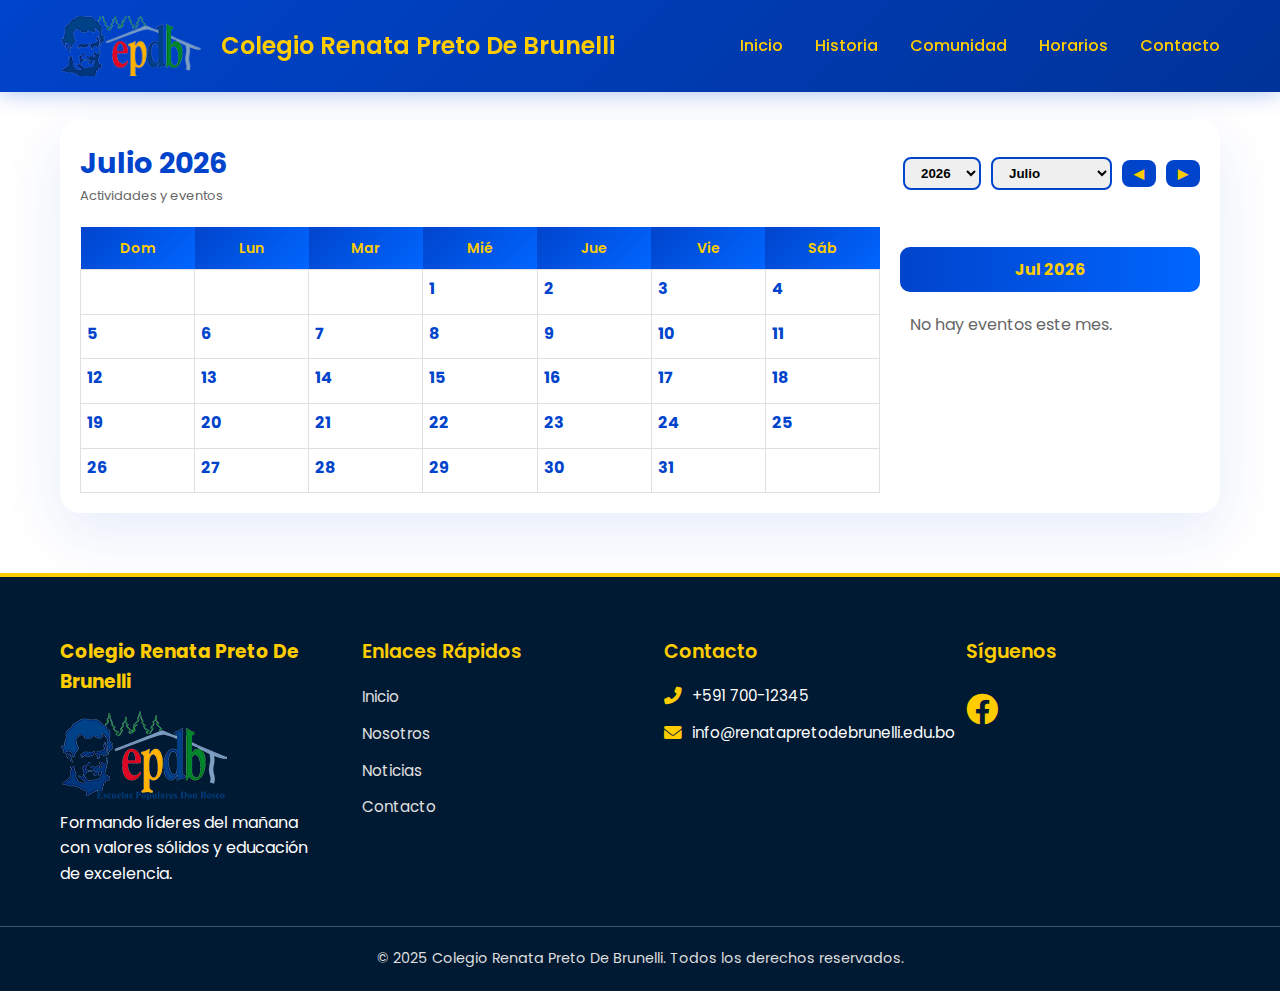
<file: calendario.html>
<!DOCTYPE html>
<html lang="es">
<head>
<meta charset="UTF-8">
<meta name="viewport" content="width=device-width, initial-scale=1.0">
<title>Calendario Escolar - Colegio Renata Preto De Brunelli</title>
<link href="https://fonts.googleapis.com/css2?family=Poppins:wght@300;400;500;600;700&display=swap" rel="stylesheet">
<link rel="stylesheet" href="styles.css"> <!-- tu CSS principal -->
<link href="https://cdnjs.cloudflare.com/ajax/libs/font-awesome/6.0.0/css/all.min.css" rel="stylesheet">
<style>
  /* ajustes específicos para calendario */
  .calendar-container{
    padding: 120px 20px 60px; /* espacio desde el header fijo */
    max-width: 1200px;
    margin: 0 auto;
  }
  .calendar-panel{
    background:white;
    border-radius:20px;
    box-shadow:0 20px 60px rgba(0,68,204,0.1);
    overflow:hidden;
    padding:20px;
  }
  .calendar-panel .top{
    display:flex;
    justify-content:space-between;
    align-items:center;
    flex-wrap:wrap;
    margin-bottom:20px;
  }
  .calendar-panel .title-big{
    font-size:1.8rem;
    font-weight:700;
    color:#0044cc;
  }
  .month-controls select,
  .month-controls button{
    margin-left:6px;
    font-weight:600;
    padding:6px 12px;
    border-radius:8px;
    border:none;
    cursor:pointer;
  }
  .month-controls select{
    border:2px solid #0044cc;
  }
  .month-controls button{
    background:#0044cc;
    color:#ffcc00;
  }
  .month-controls button:hover{
    background:#0066ff;
  }

  /* TABLA CALENDARIO */
  table.calendar-table{
    width:100%;
    border-collapse:collapse;
    table-layout: fixed; /* clave para celdas iguales */
  }
  table.calendar-table th{
    background:linear-gradient(135deg,#0044cc,#0066ff);
    color:#ffcc00;
    font-weight:600;
    font-size:14px;
    padding:10px;
  }
  table.calendar-table td{
    border:1px solid #e0e0e0;
    vertical-align:top;
    padding:6px;
    position:relative;
    border-radius:10px;
    background:#fff;
    aspect-ratio:1 / 1; /* celdas siempre cuadradas */
  }
  .daynum{
    font-weight:700;
    color:#0044cc;
    margin-bottom:6px;
    display:block;
  }
  .dot-event{
    display:inline-block;
    background:#ffcc00;
    color:#0044cc;
    padding:4px 6px;
    border-radius:6px;
    font-size:12px;
    font-weight:600;
    margin-top:4px;
  }

  /* sidebar */
  .sidebar{
    margin-top:20px;
  }
  .event-card{
    background:#0044cc;
    color:#ffcc00;
    padding:10px;
    border-radius:8px;
    margin-bottom:10px;
    box-shadow:0 5px 20px rgba(0,68,204,0.2);
  }

  /* responsive */
  @media (max-width:768px){
    table.calendar-table td{ aspect-ratio:1 / 1; }
  }
  @media (max-width:480px){
    table.calendar-table td{ aspect-ratio:1 / 1; }
  }

  /* --- Ajustes para dispositivos móviles --- */
@media (max-width: 768px) {
  .calendar-container {
    padding: 100px 10px 40px; /* menos padding */
  }

  .calendar-panel .content {
    flex-direction: column; /* columna en móvil */
    gap: 15px;
  }

  .calendar-panel table.calendar-table {
    width: 100%;
    font-size: 12px; /* texto más pequeño */
  }

  table.calendar-table th {
    font-size: 10px; 
    padding: 6px;
  }

  table.calendar-table td {
    padding: 4px;
    aspect-ratio: 1 / 1; /* celdas cuadradas */
    font-size: 11px;
  }

  .daynum {
    font-size: 0.8rem;
    margin-bottom: 4px;
  }

  .dot-event {
    font-size: 10px;
    padding: 2px 4px;
  }

  .sidebar {
    flex: 1 1 100%; /* sidebar debajo del calendario */
  }

  .event-card {
    font-size: 12px;
    padding: 8px;
  }

  .month-controls select,
  .month-controls button {
    padding: 4px 8px;
    font-size: 12px;
  }

  .title-big {
    font-size: 1.4rem;
  }

  #miniTitle {
    font-size: 0.9rem;
    padding: 6px;
  }
}

/* Ajustes extra para móviles muy pequeños */
@media (max-width: 480px) {
  .calendar-panel .content {
    gap: 10px;
  }

  .month-controls select,
  .month-controls button {
    padding: 3px 6px;
    font-size: 11px;
  }

  .event-card {
    font-size: 11px;
    padding: 6px;
  }

  .dot-event {
    font-size: 9px;
    padding: 1px 3px;
  }
}

</style>
</head>

<body>
  <!-- HEADER -->
        <header class="header">
            <div class="container">
                <div class="logo">
                      <img src="Imagenes/logo de epdb.jpg" alt="Logo del Colegio Renata Preto De Brunelli" class="logo-img">
                    <h1>Colegio Renata Preto De Brunelli</h1>
                </div>
                <nav class="nav">
                  <ul class="nav-list">
                    <li><a href="index.html" class="nav-link">Inicio</a></li>
                    <li><a href="historia.html" class="nav-link">Historia</a></li>
                    <li><a href="comunidad.html" class="nav-link active">Comunidad</a></li>
                    <li><a href="horarios.html" class="nav-link">Horarios</a></li>
                    <li><a href="index.html#contacto" class="nav-link">Contacto</a></li>
                  </ul>
                </nav>
                <div class="mobile-menu-toggle">
                    <i class="fas fa-bars"></i>
                </div>
            </div>
        </header>

  <!-- CALENDARIO -->
  <section class="calendar-container">
    <div class="calendar-panel">
      <div class="top">
        <div>
          <div class="title-big" id="monthYearTitle">Octubre 2025</div>
          <div style="font-size:13px;color:#666">Actividades y eventos</div>
        </div>
        <div class="month-controls">
          <select id="selectYear" aria-label="Seleccionar año"></select>
          <select id="selectMonth" aria-label="Seleccionar mes"></select>
          <button id="prevBtn">◀</button>
          <button id="nextBtn">▶</button>
        </div>
      </div>
      <div class="content" style="display:flex;flex-wrap:wrap;gap:20px;">
        <div style="flex:1;min-width:280px;">
          <table class="calendar-table">
            <thead>
              <tr>
                <th>Dom</th><th>Lun</th><th>Mar</th><th>Mié</th><th>Jue</th><th>Vie</th><th>Sáb</th>
              </tr>
            </thead>
            <tbody id="calendarBody">
              <!-- generado dinámicamente -->
            </tbody>
          </table>
        </div>
        <aside class="sidebar" style="flex:0 0 300px;">
          <div id="miniTitle" style="background:linear-gradient(90deg,#0044cc,#0066ff);color:#ffcc00;padding:10px;border-radius:10px;font-weight:700;text-align:center;margin-bottom:10px;">Oct 2025</div>
          <div class="events-list" id="eventsList"></div>
        </aside>
      </div>
    </div>
  </section>

  <!-- FOOTER -->
  <footer class="footer">
    <div class="container footer-content">
      
      <!-- 1️⃣ Marca del Colegio -->
      <div class="footer-section footer-brand">
        <h3>Colegio Renata Preto De Brunelli</h3>
        <img src="Imagenes/logo de epdb.jpg" alt="Logo del colegio" class="footer-logo-img">
        <p>Formando líderes del mañana con valores sólidos y educación de excelencia.</p>
      </div>

      <!-- 2️⃣ Enlaces Rápidos -->
      <div class="footer-section">
        <h4>Enlaces Rápidos</h4>
        <ul>
          <li><a href="index.html#inicio">Inicio</a></li>
          <li><a href="index.html#nosotros">Nosotros</a></li>
          <li><a href="index.html#noticias">Noticias</a></li>
          <li><a href="index.html#contacto">Contacto</a></li>
        </ul>
      </div>

      <!-- 3️⃣ Contacto -->
  <div class="footer-section">
    <h4>Contacto</h4>
    <div class="footer-contact-item">
      <i class="fas fa-phone-alt"></i>
      <span>+591 700-12345</span>
    </div>
    <div class="footer-contact-item">
      <i class="fas fa-envelope"></i>
      <span>info@renatapretodebrunelli.edu.bo</span>
    </div>
  </div>

      <!-- 4️⃣ Redes Sociales -->
      <div class="footer-section">
        <h4>Síguenos</h4>
        <div class="social-links">
          <a href="https://www.facebook.com/p/Pagina-Oficial-Renata-Preto-De-Brunelli-100057134813709/?locale=es_LA"><i class="fab fa-facebook"></i></a>
        </div>
      </div>

    </div>

    <div class="footer-bottom">
      <p>© 2025 Colegio Renata Preto De Brunelli. Todos los derechos reservados.</p>
    </div>
  </footer>


  <!-- CALENDARIO JS -->
  <script>
  const events = [
    {date:'2025-10-04', title:'Reunion de Padres', description:'19:00 PM – 20:30 PM'},
    {date:'2025-10-06', title:'Dia del niño', description:'7:30 AM – 12:00 PM'},
    {date:'2025-10-20', title:'Reunión Docentes', description:'Sala de profesores 14:00'},
    {date:'2025-11-20', title:'Reunión Docentes', description:'Sala de profesores 14:00'},
    {date:'2025-11-23', title:'recaudacion ', description:'en el colegio a la 2'}  
  ];

  const calendarBody = document.getElementById('calendarBody');
  const monthYearTitle = document.getElementById('monthYearTitle');
  const miniTitle = document.getElementById('miniTitle');
  const eventsList = document.getElementById('eventsList');
  const selectMonth = document.getElementById('selectMonth');
  const selectYear = document.getElementById('selectYear');
  const prevBtn = document.getElementById('prevBtn');
  const nextBtn = document.getElementById('nextBtn');

  let today = new Date();
  let currentMonth = today.getMonth();
  let currentYear = today.getFullYear();
  const monthNames = ['Enero','Febrero','Marzo','Abril','Mayo','Junio','Julio','Agosto','Septiembre','Octubre','Noviembre','Diciembre'];
  function pad(n){return n<10?'0'+n:n}

  function initSelectors(){
    selectMonth.innerHTML = monthNames.map((m,i)=>`<option value="${i}">${m}</option>`).join('');
    const start = currentYear-3; const end = currentYear+3;
    let opts = '';
    for(let y=start;y<=end;y++) opts+=`<option value="${y}">${y}</option>`;
    selectYear.innerHTML=opts;
  }

  function getEventsForMonth(year, month){
    return events.filter(ev=>{ const d=ev.date.split('-'); return Number(d[0])===year && Number(d[1])===month+1; });
  }

  function renderCalendar(year, month){
    monthYearTitle.textContent = `${monthNames[month]} ${year}`;
    miniTitle.textContent = `${monthNames[month].slice(0,3)} ${year}`;
    const firstDay=new Date(year,month,1).getDay();
    const daysInMonth=new Date(year,month+1,0).getDate();
    calendarBody.innerHTML='';
    let row=document.createElement('tr');
    for(let i=0;i<firstDay;i++){row.appendChild(document.createElement('td'));}
    for(let d=1;d<=daysInMonth;d++){
      const cell=document.createElement('td');
      const dayNum=document.createElement('span'); dayNum.className='daynum'; dayNum.textContent=d; cell.appendChild(dayNum);
      const iso=`${year}-${pad(month+1)}-${pad(d)}`;
      const dayEvents=events.filter(ev=>ev.date===iso);
      if(dayEvents.length) dayEvents.forEach(ev=>{const dot=document.createElement('div');dot.className='dot-event';dot.textContent=ev.title;cell.appendChild(dot);});
      row.appendChild(cell);
      if((d+firstDay)%7===0){calendarBody.appendChild(row); row=document.createElement('tr');}
    }
    const cellsInLastRow=row.querySelectorAll('td').length;
    if(cellsInLastRow>0 && cellsInLastRow<7){for(let i=cellsInLastRow;i<7;i++){row.appendChild(document.createElement('td'));} calendarBody.appendChild(row);}
    renderEventsSidebar(year, month);
    selectMonth.value=month;
    selectYear.value=year;
  }

  function renderEventsSidebar(year,month){
    const evs=getEventsForMonth(year,month); eventsList.innerHTML='';
    if(evs.length===0){eventsList.innerHTML='<div style="padding:10px;color:#666">No hay eventos este mes.</div>'; return;}
    evs.forEach(ev=>{const card=document.createElement('div');card.className='event-card';card.innerHTML=`<h4>${formatDate(ev.date)} — ${ev.title}</h4><p>${ev.description||''}</p>`; eventsList.appendChild(card);});
  }

  function formatDate(iso){const [y,m,d]=iso.split('-'); return `${d}/${m}/${y}`;}
  function prevMonth(){currentMonth--; if(currentMonth<0){currentMonth=11;currentYear--;} renderCalendar(currentYear,currentMonth);}
  function nextMonth(){currentMonth++; if(currentMonth>11){currentMonth=0;currentYear++;} renderCalendar(currentYear,currentMonth);}
  prevBtn.addEventListener('click',prevMonth);
  nextBtn.addEventListener('click',nextMonth);
  selectMonth.addEventListener('change',(e)=>{currentMonth=Number(e.target.value); renderCalendar(currentYear,currentMonth);});
  selectYear.addEventListener('change',(e)=>{currentYear=Number(e.target.value); renderCalendar(currentYear,currentMonth);});
  initSelectors();
  selectMonth.value=currentMonth;
  selectYear.value=currentYear;
  renderCalendar(currentYear,currentMonth);
  </script>
 <script>
    const mobileToggle = document.querySelector('.mobile-menu-toggle');
    const navList = document.querySelector('.nav-list');

    mobileToggle.addEventListener('click', () => {
        navList.classList.toggle('active');
    });
</script>

</body>
</html>
</file>
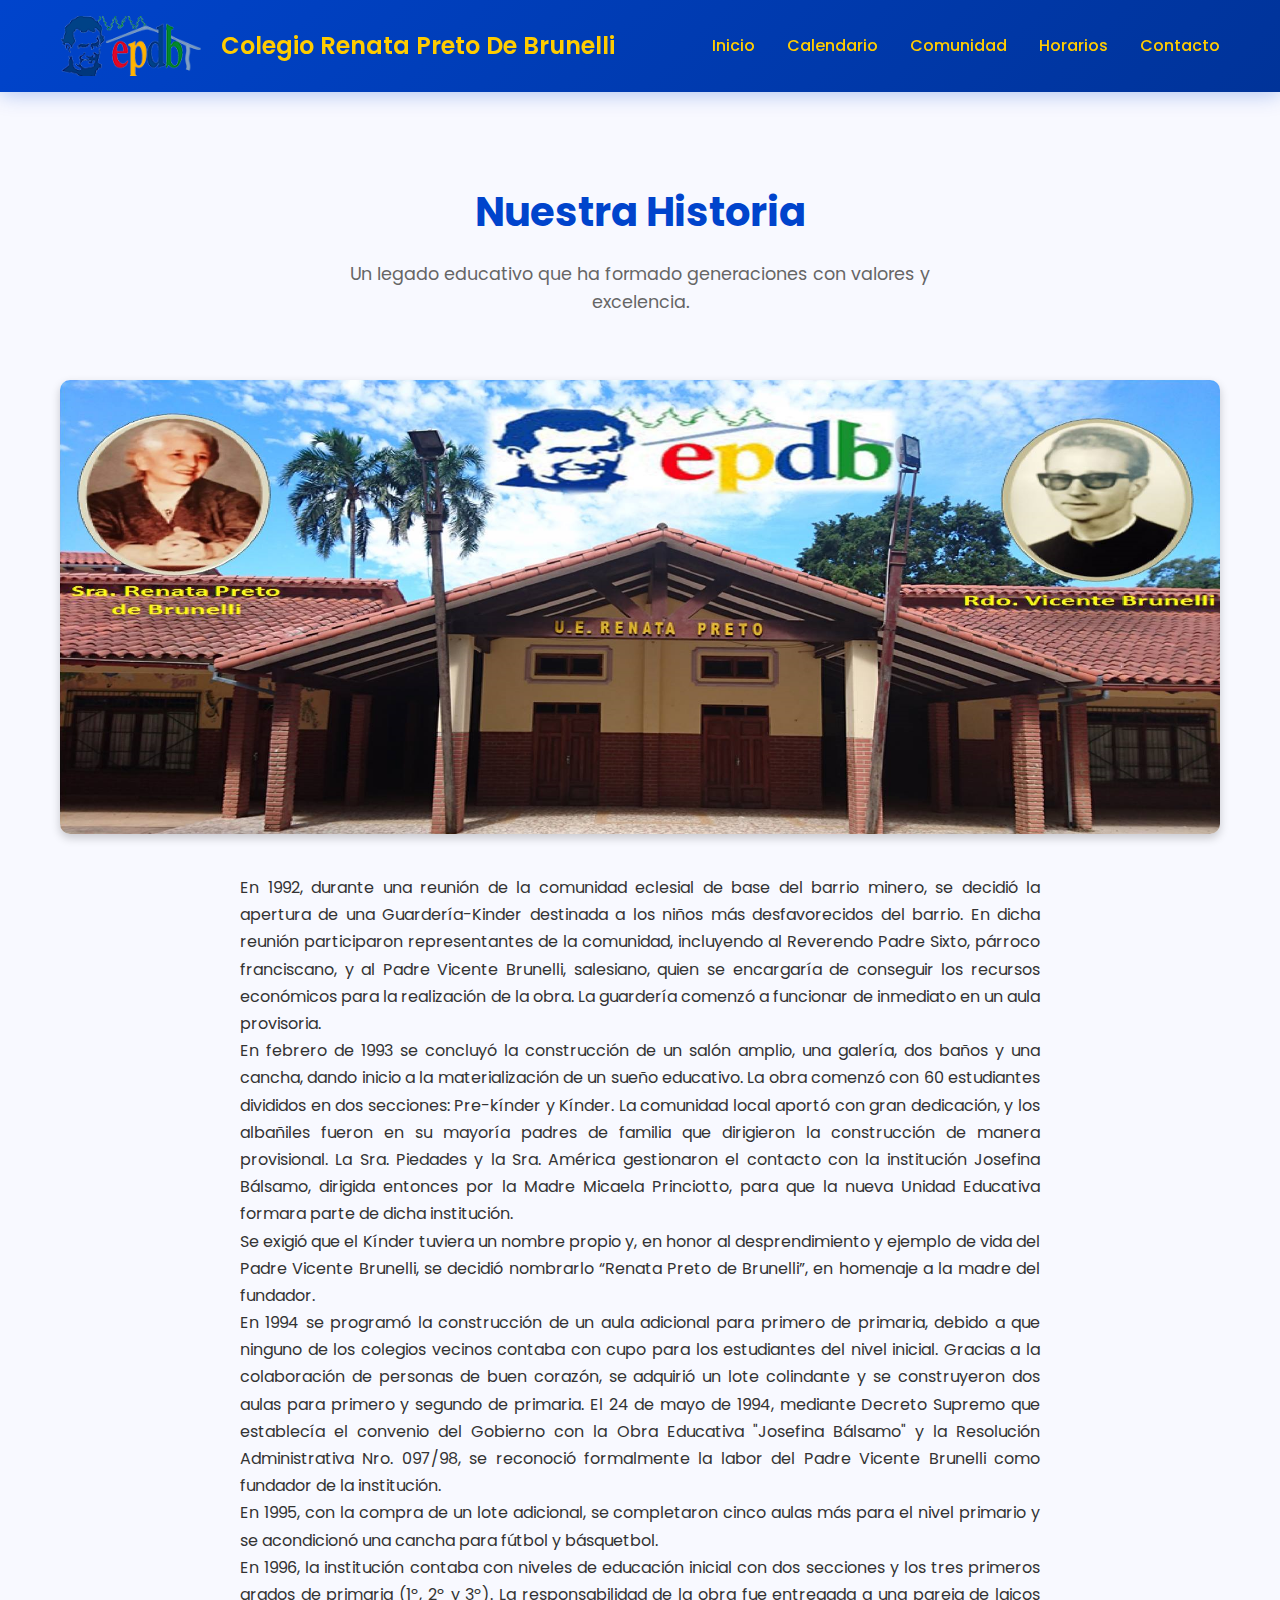
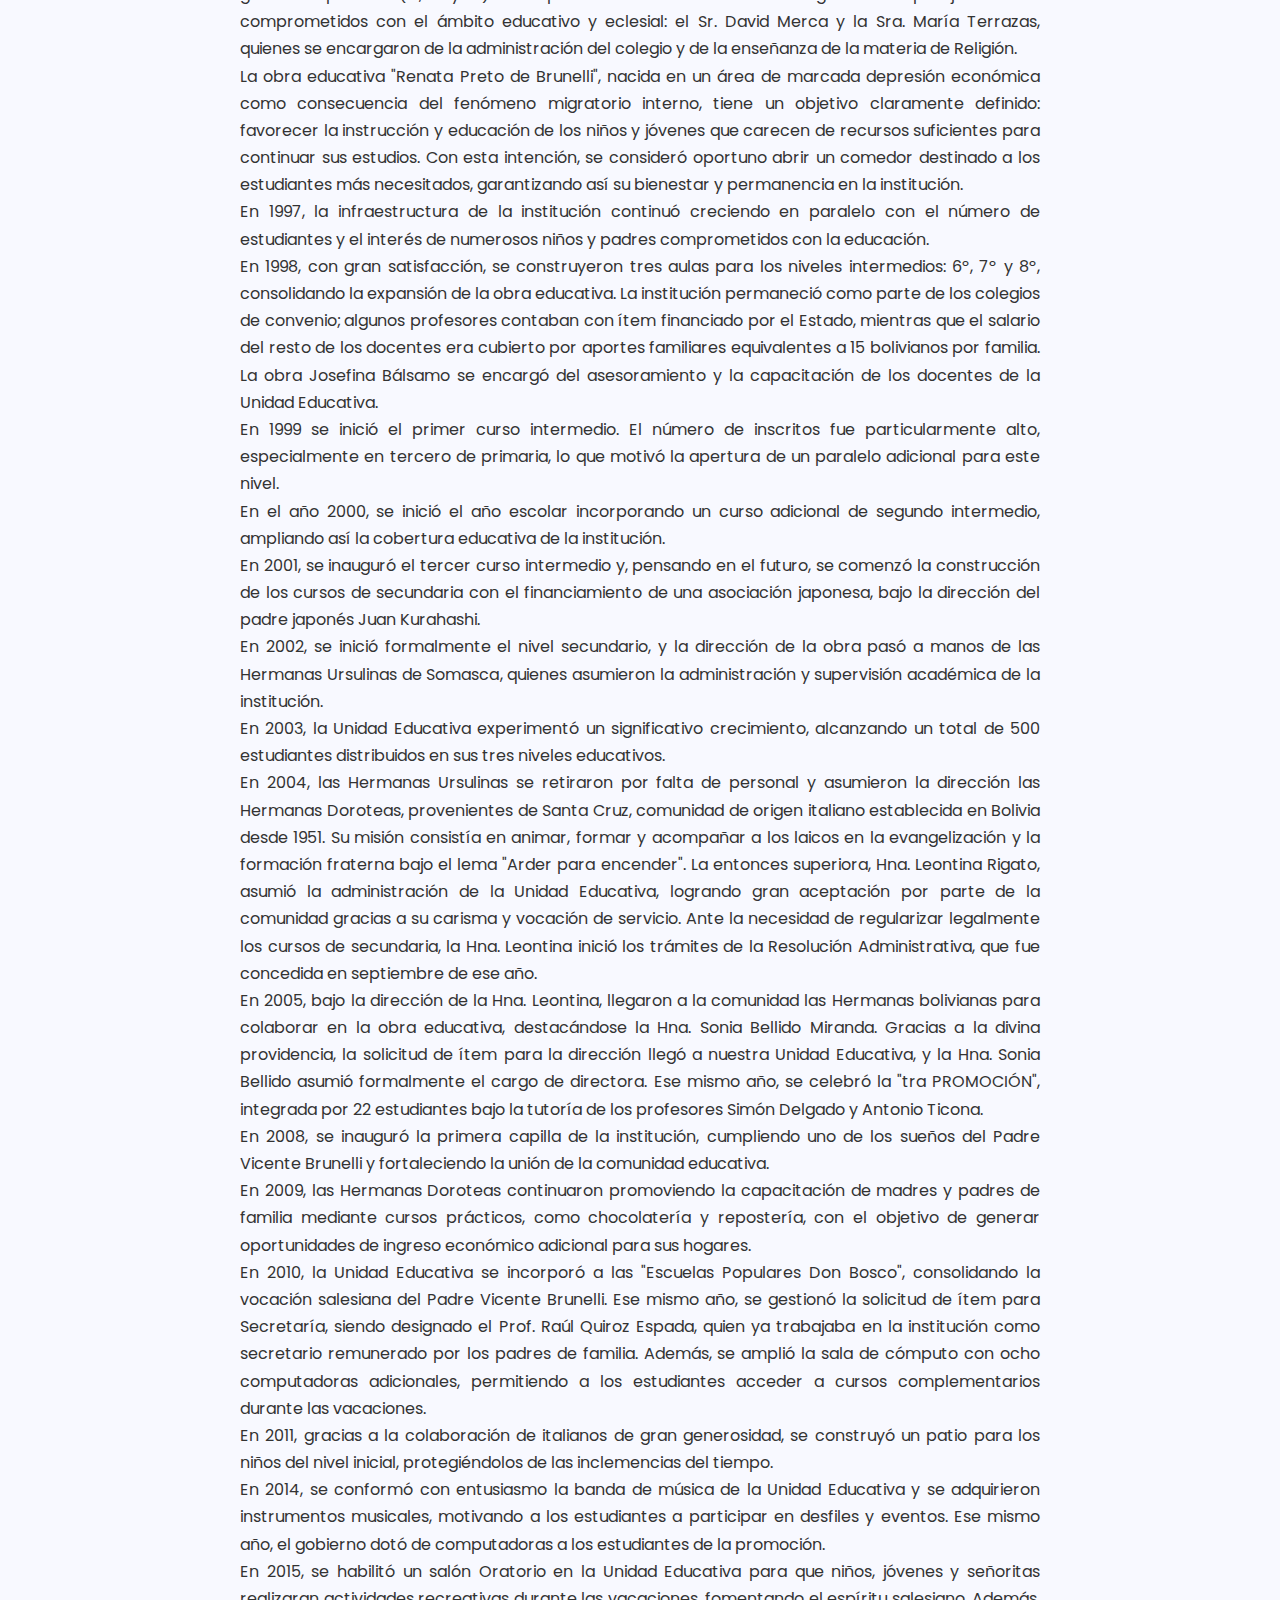
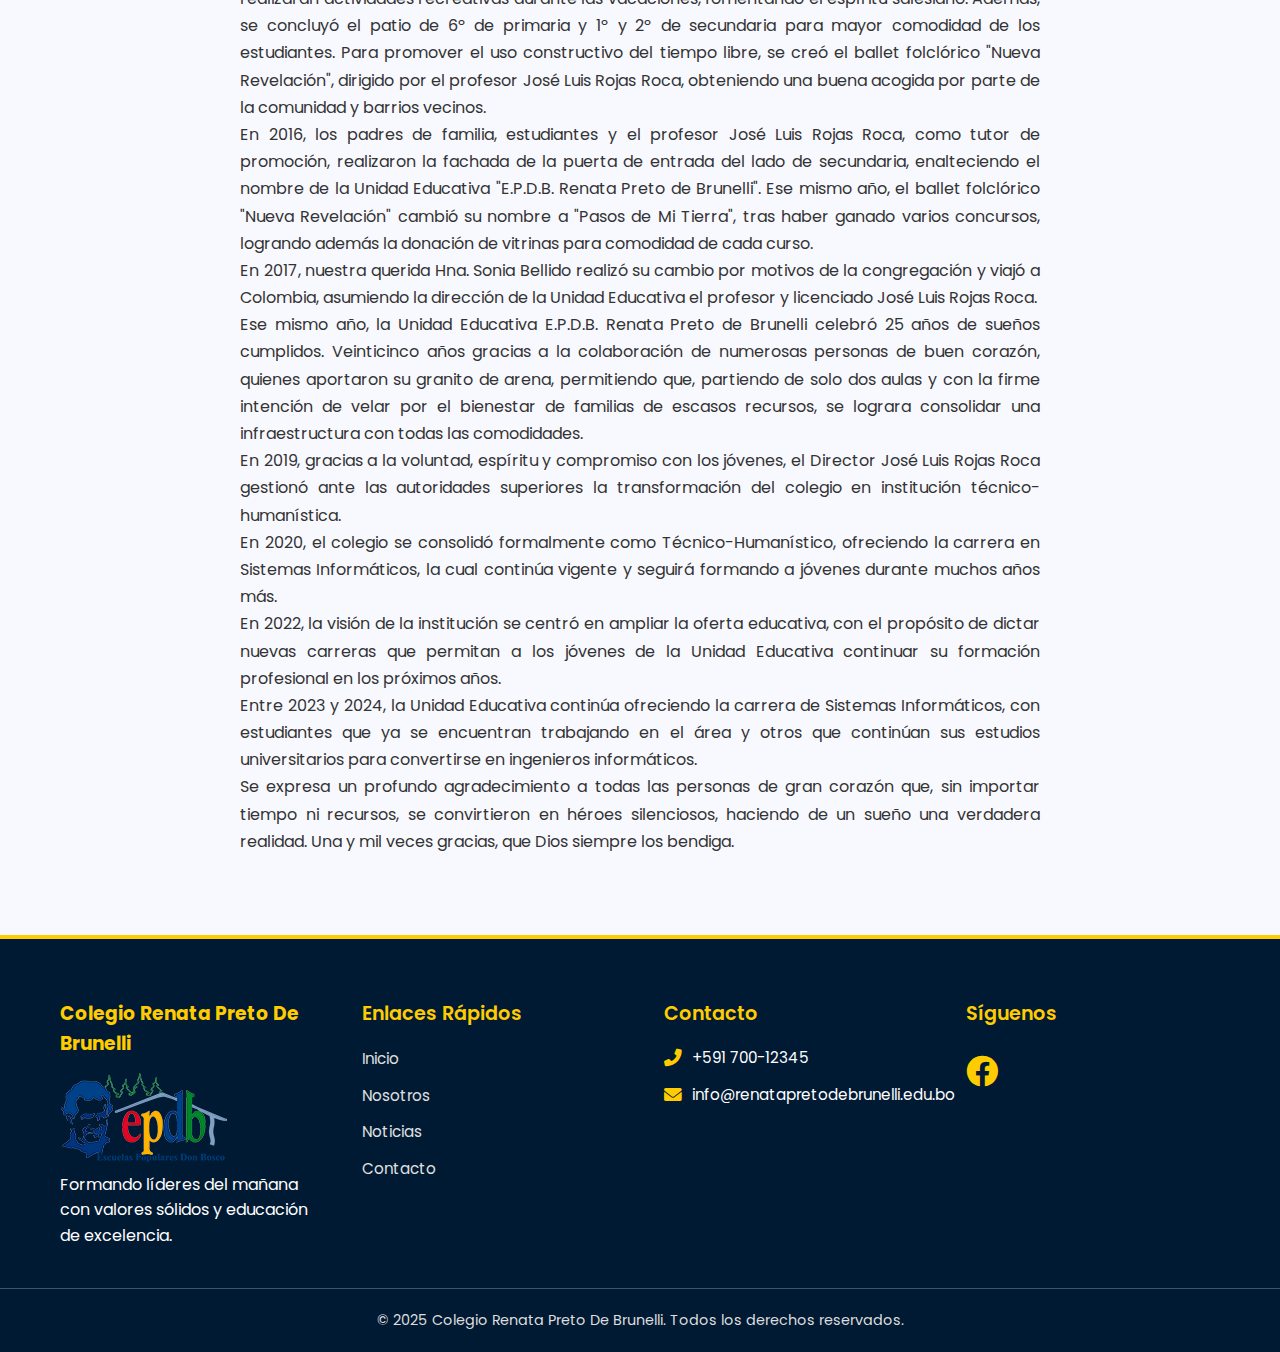
<file: historia.html>
<!DOCTYPE html>
<html lang="es">
<head>
  <meta charset="UTF-8">
  <meta name="viewport" content="width=device-width, initial-scale=1.0">
  <title>Nuestra Historia - Colegio Renata Preto De Brunelli</title>
  <link href="https://fonts.googleapis.com/css2?family=Poppins:wght@300;400;500;600;700&display=swap" rel="stylesheet">
  <link href="https://cdnjs.cloudflare.com/ajax/libs/font-awesome/6.0.0/css/all.min.css" rel="stylesheet">
  <link rel="stylesheet" href="styles.css">
</head>
<body>

  <!-- Header -->
        <header class="header">
            <div class="container">
                <div class="logo">
                      <img src="Imagenes/logo de epdb.jpg" alt="Logo del Colegio Renata Preto De Brunelli" class="logo-img">
                    <h1>Colegio Renata Preto De Brunelli</h1>
                </div>
                <nav class="nav">
                  <ul class="nav-list">
                    <li><a href="index.html" class="nav-link">Inicio</a></li>
                    <li><a href="calendario.html" class="nav-link">Calendario</a></li>
                    <li><a href="comunidad.html" class="nav-link active">Comunidad</a></li>
                    <li><a href="horarios.html" class="nav-link">Horarios</a></li>
                    <li><a href="index.html#contacto" class="nav-link">Contacto</a></li>
                  </ul>
                </nav>
                <div class="mobile-menu-toggle">
                    <i class="fas fa-bars"></i>
                </div>
            </div>
        </header>

        <!-- Sección de Historia -->
<section class="about" style="padding-top: 180px;">
  <div class="container">
    <div class="section-header" style="text-align: center;">
      <h2 class="section-title">Nuestra Historia</h2>
      <p class="section-subtitle">Un legado educativo que ha formado generaciones con valores y excelencia.</p>
    </div>

    <!-- Imagen centrada -->
    <div style="display: flex; justify-content: center; align-items: center; margin-bottom: 40px;">
      <img src="Imagenes/Colegio.png" alt="Historia del Colegio" style="width: 100%; max-width: 1500px; border-radius: 10px; box-shadow: 0 4px 10px rgba(0,0,0,0.2);">
    </div>
  
    <!-- Texto de la historia centrado y formal -->
   <div class="about-text" style="text-align: justify; max-width: 800px; margin: 0 auto; line-height: 1.7;">
    <p>
     En 1992, durante una reunión de la comunidad eclesial de base del barrio minero, se decidió la apertura de una Guardería-Kinder destinada a los niños más desfavorecidos del barrio. En dicha reunión participaron representantes de la comunidad, incluyendo al Reverendo Padre Sixto, párroco franciscano, y al Padre Vicente Brunelli, salesiano, quien se encargaría de conseguir los recursos económicos para la realización de la obra. La guardería comenzó a funcionar de inmediato en un aula provisoria.
    </p>

    <p>
     En febrero de 1993 se concluyó la construcción de un salón amplio, una galería, dos baños y una cancha, dando inicio a la materialización de un sueño educativo. La obra comenzó con 60 estudiantes divididos en dos secciones: Pre-kínder y Kínder. La comunidad local aportó con gran dedicación, y los albañiles fueron en su mayoría padres de familia que dirigieron la construcción de manera provisional. La Sra. Piedades y la Sra. América gestionaron el contacto con la institución Josefina Bálsamo, dirigida entonces por la Madre Micaela Princiotto, para que la nueva Unidad Educativa formara parte de dicha institución.
    </p>

    <p>
     Se exigió que el Kínder tuviera un nombre propio y, en honor al desprendimiento y ejemplo de vida del Padre Vicente Brunelli, se decidió nombrarlo “Renata Preto de Brunelli”, en homenaje a la madre del fundador.
    </p>

    <p>
     En 1994 se programó la construcción de un aula adicional para primero de primaria, debido a que ninguno de los colegios vecinos contaba con cupo para los estudiantes del nivel inicial. Gracias a la colaboración de personas de buen corazón, se adquirió un lote colindante y se construyeron dos aulas para primero y segundo de primaria. El 24 de mayo de 1994, mediante Decreto Supremo que establecía el convenio del Gobierno con la Obra Educativa "Josefina Bálsamo" y la Resolución Administrativa Nro. 097/98, se reconoció formalmente la labor del Padre Vicente Brunelli como fundador de la institución.
    </p>

    <p>
     En 1995, con la compra de un lote adicional, se completaron cinco aulas más para el nivel primario y se acondicionó una cancha para fútbol y básquetbol.
    </p>

    <p>
     En 1996, la institución contaba con niveles de educación inicial con dos secciones y los tres primeros grados de primaria (1º, 2º y 3º). La responsabilidad de la obra fue entregada a una pareja de laicos comprometidos con el ámbito educativo y eclesial: el Sr. David Merca y la Sra. María Terrazas, quienes se encargaron de la administración del colegio y de la enseñanza de la materia de Religión.
    </p>
    
    <p>
     La obra educativa "Renata Preto de Brunelli", nacida en un área de marcada depresión económica como consecuencia del fenómeno migratorio interno, tiene un objetivo claramente definido: favorecer la instrucción y educación de los niños y jóvenes que carecen de recursos suficientes para continuar sus estudios. Con esta intención, se consideró oportuno abrir un comedor destinado a los estudiantes más necesitados, garantizando así su bienestar y permanencia en la institución.
    </p>

    <p>
     En 1997, la infraestructura de la institución continuó creciendo en paralelo con el número de estudiantes y el interés de numerosos niños y padres comprometidos con la educación.
    </p>

    <p>
     En 1998, con gran satisfacción, se construyeron tres aulas para los niveles intermedios: 6º, 7º y 8º, consolidando la expansión de la obra educativa. La institución permaneció como parte de los colegios de convenio; algunos profesores contaban con ítem financiado por el Estado, mientras que el salario del resto de los docentes era cubierto por aportes familiares equivalentes a 15 bolivianos por familia. La obra Josefina Bálsamo se encargó del asesoramiento y la capacitación de los docentes de la Unidad Educativa.
    </p>

    <p>
     En 1999 se inició el primer curso intermedio. El número de inscritos fue particularmente alto, especialmente en tercero de primaria, lo que motivó la apertura de un paralelo adicional para este nivel.
    </p>
 
    <p>
     En el año 2000, se inició el año escolar incorporando un curso adicional de segundo intermedio, ampliando así la cobertura educativa de la institución.
    </p>

    <p>
     En 2001, se inauguró el tercer curso intermedio y, pensando en el futuro, se comenzó la construcción de los cursos de secundaria con el financiamiento de una asociación japonesa, bajo la dirección del padre japonés Juan Kurahashi.
    </p>

    <p>
     En 2002, se inició formalmente el nivel secundario, y la dirección de la obra pasó a manos de las Hermanas Ursulinas de Somasca, quienes asumieron la administración y supervisión académica de la institución.
    </p>

    <p>
     En 2003, la Unidad Educativa experimentó un significativo crecimiento, alcanzando un total de 500 estudiantes distribuidos en sus tres niveles educativos.
    </p>

    <p>
     En 2004, las Hermanas Ursulinas se retiraron por falta de personal y asumieron la dirección las Hermanas Doroteas, provenientes de Santa Cruz, comunidad de origen italiano establecida en Bolivia desde 1951. Su misión consistía en animar, formar y acompañar a los laicos en la evangelización y la formación fraterna bajo el lema "Arder para encender". La entonces superiora, Hna. Leontina Rigato, asumió la administración de la Unidad Educativa, logrando gran aceptación por parte de la comunidad gracias a su carisma y vocación de servicio. Ante la necesidad de regularizar legalmente los cursos de secundaria, la Hna. Leontina inició los trámites de la Resolución Administrativa, que fue concedida en septiembre de ese año.
    </p>

    <p>
     En 2005, bajo la dirección de la Hna. Leontina, llegaron a la comunidad las Hermanas bolivianas para colaborar en la obra educativa, destacándose la Hna. Sonia Bellido Miranda. Gracias a la divina providencia, la solicitud de ítem para la dirección llegó a nuestra Unidad Educativa, y la Hna. Sonia Bellido asumió formalmente el cargo de directora. Ese mismo año, se celebró la "tra PROMOCIÓN", integrada por 22 estudiantes bajo la tutoría de los profesores Simón Delgado y Antonio Ticona.
    </p>

    <p>
     En 2008, se inauguró la primera capilla de la institución, cumpliendo uno de los sueños del Padre Vicente Brunelli y fortaleciendo la unión de la comunidad educativa.
    </p>

    <p>
     En 2009, las Hermanas Doroteas continuaron promoviendo la capacitación de madres y padres de familia mediante cursos prácticos, como chocolatería y repostería, con el objetivo de generar oportunidades de ingreso económico adicional para sus hogares.
    </p>

    <p>
     En 2010, la Unidad Educativa se incorporó a las "Escuelas Populares Don Bosco", consolidando la vocación salesiana del Padre Vicente Brunelli. Ese mismo año, se gestionó la solicitud de ítem para Secretaría, siendo designado el Prof. Raúl Quiroz Espada, quien ya trabajaba en la institución como secretario remunerado por los padres de familia. Además, se amplió la sala de cómputo con ocho computadoras adicionales, permitiendo a los estudiantes acceder a cursos complementarios durante las vacaciones.
    </p>

    <p>
     En 2011, gracias a la colaboración de italianos de gran generosidad, se construyó un patio para los niños del nivel inicial, protegiéndolos de las inclemencias del tiempo.
    </p>

    <p>
     En 2014, se conformó con entusiasmo la banda de música de la Unidad Educativa y se adquirieron instrumentos musicales, motivando a los estudiantes a participar en desfiles y eventos. Ese mismo año, el gobierno dotó de computadoras a los estudiantes de la promoción.
    </p>

    <p>
     En 2015, se habilitó un salón Oratorio en la Unidad Educativa para que niños, jóvenes y señoritas realizaran actividades recreativas durante las vacaciones, fomentando el espíritu salesiano. Además, se concluyó el patio de 6º de primaria y 1º y 2º de secundaria para mayor comodidad de los estudiantes. Para promover el uso constructivo del tiempo libre, se creó el ballet folclórico "Nueva Revelación", dirigido por el profesor José Luis Rojas Roca, obteniendo una buena acogida por parte de la comunidad y barrios vecinos.
    </p>

    <p>
     En 2016, los padres de familia, estudiantes y el profesor José Luis Rojas Roca, como tutor de promoción, realizaron la fachada de la puerta de entrada del lado de secundaria, enalteciendo el nombre de la Unidad Educativa "E.P.D.B. Renata Preto de Brunelli". Ese mismo año, el ballet folclórico "Nueva Revelación" cambió su nombre a "Pasos de Mi Tierra", tras haber ganado varios concursos, logrando además la donación de vitrinas para comodidad de cada curso.
    </p>

    <p>
     En 2017, nuestra querida Hna. Sonia Bellido realizó su cambio por motivos de la congregación y viajó a Colombia, asumiendo la dirección de la Unidad Educativa el profesor y licenciado José Luis Rojas Roca.
    </p>

    <p>
     Ese mismo año, la Unidad Educativa E.P.D.B. Renata Preto de Brunelli celebró 25 años de sueños cumplidos. Veinticinco años gracias a la colaboración de numerosas personas de buen corazón, quienes aportaron su granito de arena, permitiendo que, partiendo de solo dos aulas y con la firme intención de velar por el bienestar de familias de escasos recursos, se lograra consolidar una infraestructura con todas las comodidades.
    </p>

    <p>
     En 2019, gracias a la voluntad, espíritu y compromiso con los jóvenes, el Director José Luis Rojas Roca gestionó ante las autoridades superiores la transformación del colegio en institución técnico-humanística.
    </p>

    <p>
     En 2020, el colegio se consolidó formalmente como Técnico-Humanístico, ofreciendo la carrera en Sistemas Informáticos, la cual continúa vigente y seguirá formando a jóvenes durante muchos años más.
    </p>

    <p>
     En 2022, la visión de la institución se centró en ampliar la oferta educativa, con el propósito de dictar nuevas carreras que permitan a los jóvenes de la Unidad Educativa continuar su formación profesional en los próximos años.
    </p>

    <p>
     Entre 2023 y 2024, la Unidad Educativa continúa ofreciendo la carrera de Sistemas Informáticos, con estudiantes que ya se encuentran trabajando en el área y otros que continúan sus estudios universitarios para convertirse en ingenieros informáticos.
    </p>

    <p>
     Se expresa un profundo agradecimiento a todas las personas de gran corazón que, sin importar tiempo ni recursos, se convirtieron en héroes silenciosos, haciendo de un sueño una verdadera realidad. Una y mil veces gracias, que Dios siempre los bendiga.
    </p>

    </div>
  </div>
</section>

  <!-- Footer -->
  <footer class="footer">
    <div class="container footer-content">

      <!-- Marca del Colegio -->
      <div class="footer-section footer-brand">
        <h3>Colegio Renata Preto De Brunelli</h3>
        <img src="Imagenes/logo de epdb.jpg" alt="Logo del colegio" class="footer-logo-img">
        <p>Formando líderes del mañana con valores sólidos y educación de excelencia.</p>
      </div>

      <!-- Enlaces Rápidos -->
      <div class="footer-section">
        <h4>Enlaces Rápidos</h4>
        <ul>
          <li><a href="index.html#inicio">Inicio</a></li>
          <li><a href="index.html#nosotros">Nosotros</a></li>
          <li><a href="index.html#noticias">Noticias</a></li>
          <li><a href="index.html#contacto">Contacto</a></li>
        </ul>
      </div>

      <!-- Contacto -->
      <div class="footer-section">
        <h4>Contacto</h4>
        <div class="footer-contact-item">
          <i class="fas fa-phone-alt"></i>
          <span>+591 700-12345</span>
        </div>
        <div class="footer-contact-item">
          <i class="fas fa-envelope"></i>
          <span>info@renatapretodebrunelli.edu.bo</span>
        </div>
      </div>

      <!-- Redes Sociales -->
      <div class="footer-section">
        <h4>Síguenos</h4>
        <div class="social-links">
          <a href="https://www.facebook.com/p/Pagina-Oficial-Renata-Preto-De-Brunelli-100057134813709/?locale=es_LA"><i class="fab fa-facebook"></i></a>
        </div>
      </div>

    </div>

    <div class="footer-bottom">
      <p>© 2025 Colegio Renata Preto De Brunelli. Todos los derechos reservados.</p>
    </div>
  </footer>

  <script>
    const mobileToggle = document.querySelector('.mobile-menu-toggle');
    const navList = document.querySelector('.nav-list');

    mobileToggle.addEventListener('click', () => {
        navList.classList.toggle('active');
    });
</script>
</body>
</html>
</file>
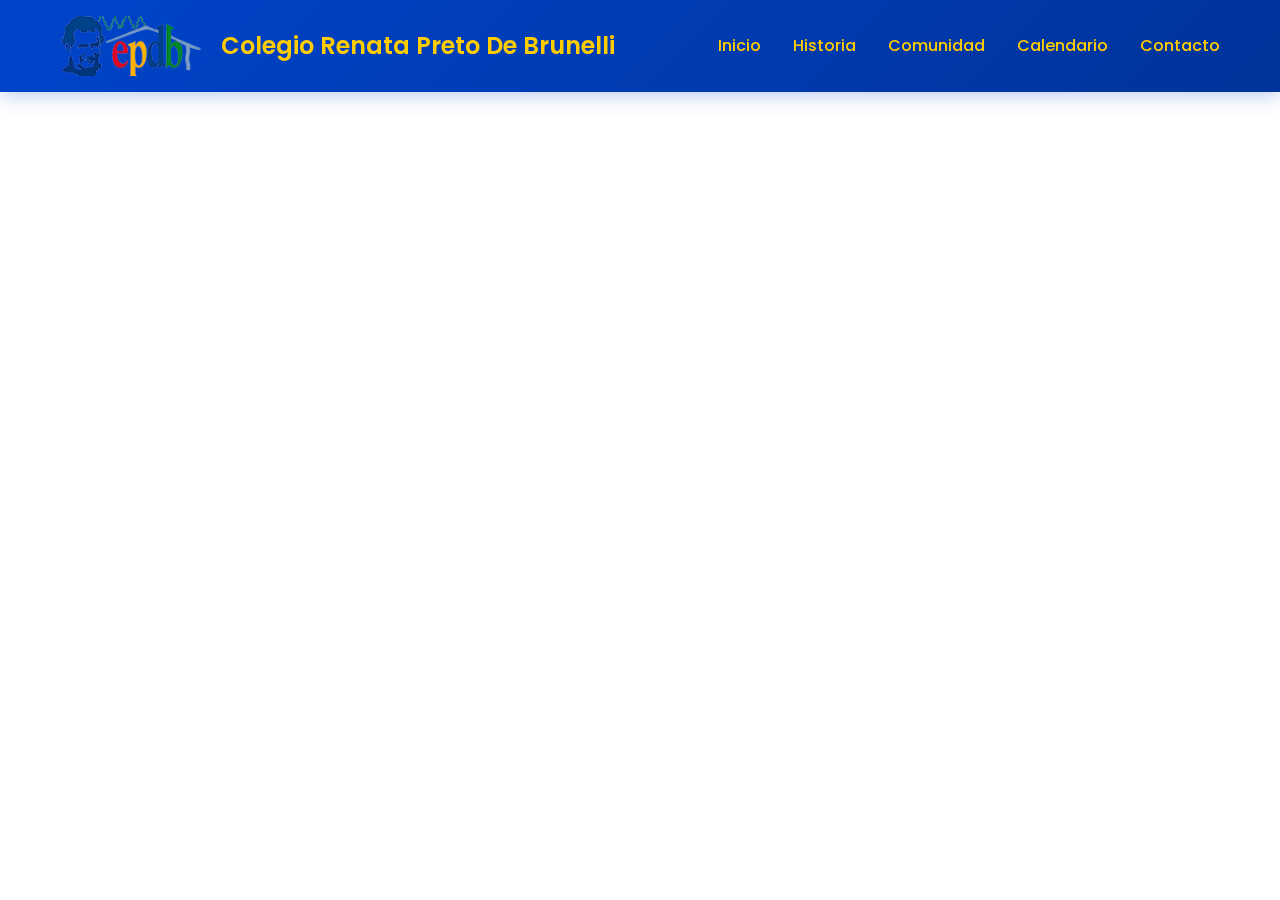
<file: horarios.html>
<!DOCTYPE html>
<html lang="es">
<head>
    <meta charset="UTF-8">
    <meta name="viewport" content="width=device-width, initial-scale=1.0">
    <title>Horarios - Colegio Renata Preto De Brunelli</title>
    <link href="https://fonts.googleapis.com/css2?family=Poppins:wght@300;400;500;600;700&display=swap" rel="stylesheet">
    <link href="https://cdnjs.cloudflare.com/ajax/libs/font-awesome/6.0.0/css/all.min.css" rel="stylesheet">
    <link rel="stylesheet" href="styles.css">
<style>
    html, body {
        margin: 0;
        padding: 0;
        height: 100%;
    }

    .header {
        position: fixed; /* ya lo tienes */
        top: 0;
        left: 0;
        width: 100%;
        z-index: 1000;
    }

    .pdf-viewer {
        position: fixed;
        top: 90px; /* baja el PDF para que empiece debajo del header */
        left: 0;
        width: 100%;
        height: calc(100vh - 100px); /* ajusta el alto del visor restando la altura del header */
        overflow: hidden;
    }

    .pdf-viewer iframe {
        width: 100%;
        height: 100%;
        border: none;
    }
</style>
</head>
<body>
    <!-- Header -->
        <header class="header">
            <div class="container">
                <div class="logo">
                      <img src="Imagenes/logo de epdb.jpg" alt="Logo del Colegio Renata Preto De Brunelli" class="logo-img">
                    <h1>Colegio Renata Preto De Brunelli</h1>
                </div>
                <nav class="nav">
                  <ul class="nav-list">
                    <li><a href="index.html" class="nav-link">Inicio</a></li>
                    <li><a href="historia.html" class="nav-link">Historia</a></li>
                    <li><a href="comunidad.html" class="nav-link active">Comunidad</a></li>
                    <li><a href="calendario.html" class="nav-link">Calendario</a></li>
                    <li><a href="index.html#contacto" class="nav-link">Contacto</a></li>
                  </ul>
                </nav>
                <div class="mobile-menu-toggle">
                    <i class="fas fa-bars"></i>
                </div>
            </div>
        </header>


    <!-- PDF full viewport -->
    <section class="pdf-viewer">
        <iframe src="Horarios.pdf" type="application/pdf"></iframe>
    </section>
 <script>
    const mobileToggle = document.querySelector('.mobile-menu-toggle');
    const navList = document.querySelector('.nav-list');

    mobileToggle.addEventListener('click', () => {
        navList.classList.toggle('active');
    });
</script>

</body>
</html>
</file>
<file: styles.css>
/* Reset and Base Styles */
  * {
    margin: 0;
    padding: 0;
    box-sizing: border-box;
  }

  html {
    scroll-behavior: smooth;
  }

  body {
    font-family: "Poppins", sans-serif;
    line-height: 1.6;
    color: #333;
    background-color: #ffffff;
  }

  .container {
    max-width: 1200px;
    margin: 0 auto;
    padding: 0 20px;
  }

  /* Header */
  .header {
    background: linear-gradient(135deg, #0044cc 0%, #003399 100%);
    color: #ffcc00;
    padding: 1rem 0;
    position: fixed;
    top: 0;
    width: 100%;
    z-index: 1000;
    box-shadow: 0 2px 20px rgba(0, 68, 204, 0.3);
    backdrop-filter: blur(10px);
  }

  .header .container {
    display: flex;
    justify-content: space-between;
    align-items: center;  
    }
    .logo {
    display: flex;
    align-items: center;
    gap: 10px;
    height: 60px; 
    overflow: hidden; 
   }


  .logo h1 {
    font-size: 1.5rem;
    font-weight: 600;
    color: #ffcc00;
  }

    .logo-img {
    height: 80px;             
    width: auto;               
    object-fit: contain;
    margin-right: 8px;
   display: block;
    }



  .nav-list {
    display: flex;
    list-style: none;
    gap: 2rem;
  }

  .nav-link {
    color: #ffcc00;
    text-decoration: none;
    font-weight: 500;
    transition: all 0.3s ease;
    position: relative;
  }

  .nav-link::after {
    content: "";
    position: absolute;
    bottom: -5px;
    left: 0;
    width: 0;
    height: 2px;
    background: #ffcc00;
    transition: width 0.3s ease;
  }

  .nav-link:hover::after {
    width: 100%;
  }

  .nav-link:hover {
    color: #ffffff;
    transform: translateY(-2px);
  }

  .mobile-menu-toggle {
    display: none;
    font-size: 1.5rem;
    cursor: pointer;
  }

  /* Hero Section */
  .hero {
    background: linear-gradient(135deg, #0044cc 0%, #0066ff 100%);
    padding: 240px 0 160px;
    display: flex;
    align-items: center;
    min-height: 100vh;
    color: white;
  }

  .hero-content {
    max-width: 1200px;
    margin: 0 auto;
    padding: 0 20px;
    display: grid;
    grid-template-columns: 1fr 1.2fr;
    gap: 2rem;
    align-items: center;
  }

  .hero-title {
    font-size: 3.5rem;
    font-weight: 700;
    color: white;
    margin-bottom: 1.5rem;
    line-height: 1.2;
  }

  .hero-subtitle {
    font-size: 1.2rem;
    color: rgba(255, 255, 255, 0.9);
    margin-bottom: 2rem;
    line-height: 1.6;
  }

  .hero-buttons {
    display: flex;
    gap: 1rem;
    flex-wrap: wrap;
  }

  .btn {
    padding: 12px 30px;
    border-radius: 50px;
    text-decoration: none;
    font-weight: 600;
    transition: all 0.3s ease;
    display: inline-block;
    border: 2px solid transparent;
  }

  .btn-primary {
    background: linear-gradient(135deg, #0044cc 0%, #0066ff 100%);
    color: white;
    border-color: #0044cc;
  }

  .btn-primary:hover {
    background: #ffcc00;
    color: #0044cc;
    transform: translateY(-3px);
  }

  .btn-secondary {
    background: linear-gradient(135deg, #0044cc 0%, #0066ff 100%);
    color: #ffffff;
    border-color: #0044cc;
  }

  .btn-secondary:hover {
    background: #ffcc00;
    color:  #0044cc;
    transform: translateY(-3px);
  }

  .hero-image {
    width: 100%;
    height: 100%;
    display: flex;
    justify-content: center;
    align-items: center;
  }

  .hero-image img {
    width: 100%;
    height: 100%;
    object-fit: cover;
    border-radius: 20px;
    box-shadow: 0 20px 60px rgba(0, 68, 204, 0.2);
  }

  
  /* Quick Links */
  .quicklinks {
    padding: 60px 0;
    background: #ffffff;
  }

  .quicklinks-grid {
    display: grid;
    grid-template-columns: repeat(auto-fit, minmax(250px, 1fr));
    gap: 2rem;
  }

  .quicklink-card {
    background: linear-gradient(135deg, #ffcc00 0%, #ffd633 100%);
    color: #0044cc;
    padding: 2rem;
    border-radius: 15px;
    text-decoration: none;
    text-align: center;
    transition: all 0.3s ease;
    box-shadow: 0 5px 20px rgba(255, 204, 0, 0.3);
  }

  .quicklink-card:hover {
    transform: translateY(-10px);
    box-shadow: 0 15px 40px rgba(255, 204, 0, 0.4);
  }

  .quicklink-card i {
    font-size: 2.5rem;
    margin-bottom: 1rem;
    display: block;
  }

  .quicklink-card span {
    font-weight: 600;
    font-size: 1.1rem;
  }

  /* Section Headers */
  .section-header {
    text-align: center;
    margin-bottom: 4rem;
  }

  .section-title {
    font-size: 2.5rem;
    font-weight: 700;
    color: #0044cc;
    margin-bottom: 1rem;
  }

  .section-subtitle {
    font-size: 1.1rem;
    color: #666;
    max-width: 600px;
    margin: 0 auto;
  }

  /* About Section */
  .about {
    padding: 80px 0;
    background: #f8f9ff;
  }

  .about-content {
    display: grid;
    grid-template-columns: 1fr 1fr;
    gap: 4rem;
    align-items: center;
  }

  .about-item {
    margin-bottom: 2.5rem;
  }

  .about-item h3 {
    font-size: 1.5rem;
    font-weight: 600;
    color: #0044cc;
    margin-bottom: 1rem;
  }

  .about-item p {
    color: #666;
    line-height: 1.7;
  }

  .about-image img {
    width: 100%;
    height: auto;
    border-radius: 15px;
    box-shadow: 0 15px 40px rgba(0, 68, 204, 0.2);
  }

  /* Stats Section */
  .stats {
    padding: 60px 0;
    background: linear-gradient(135deg, #0044cc 0%, #003399 100%);
    color: white;
  }

  .stats-grid {
    display: grid;
    grid-template-columns: repeat(auto-fit, minmax(200px, 1fr));
    gap: 2rem;
    text-align: center;
  }

  .stat-number {
    font-size: 3rem;
    font-weight: 700;
    color: #ffcc00;
    margin-bottom: 0.5rem;
  }

  .stat-label {
    font-size: 1.1rem;
    font-weight: 500;
  }

  /* News Section */
  .news {
    padding: 80px 0;
    background: #ffffff;
  }

  .news-grid {
    display: grid;
    grid-template-columns: repeat(auto-fit, minmax(350px, 1fr));
    gap: 2rem;
  }

  .news-card {
    background: white;
    border-radius: 15px;
    overflow: hidden;
    box-shadow: 0 10px 30px rgba(0, 0, 0, 0.1);
    transition: all 0.3s ease;
  }

  .news-card:hover {
    transform: translateY(-10px);
    box-shadow: 0 20px 50px rgba(0, 0, 0, 0.15);
  }

  .news-image img {
    width: 100%;
    height: 200px;
    object-fit: cover;
  }

  .news-content {
    padding: 1.5rem;
  }

  .news-date {
    color: #ffcc00;
    font-weight: 500;
    font-size: 0.9rem;
    margin-bottom: 0.5rem;
  }

  .news-title {
    font-size: 1.3rem;
    font-weight: 600;
    color: #0044cc;
    margin-bottom: 1rem;
    line-height: 1.4;
  }

  .news-excerpt {
    color: #666;
    margin-bottom: 1rem;
    line-height: 1.6;
  }

  .news-link {
    color: #0044cc;
    text-decoration: none;
    font-weight: 600;
    transition: color 0.3s ease;
  }

  .news-link:hover {
    color: #ffcc00;
  }

  /* Contact Section */
  .contact {
    padding: 80px 0;
    background: #f8f9ff;
  }

  .contact-content {
    display: grid;
    grid-template-columns: 1fr 1fr;
    gap: 4rem;
  }

  .form {
    background: white;
    padding: 2rem;
    border-radius: 15px;
    box-shadow: 0 10px 30px rgba(0, 0, 0, 0.1);
  }

  .form-group {
    margin-bottom: 1.5rem;
  }

  .form-group label {
    display: block;
    margin-bottom: 0.5rem;
    font-weight: 500;
    color: #0044cc;
  }

  .form-group input,
  .form-group textarea {
    width: 100%;
    padding: 12px;
    border: 2px solid #e0e0e0;
    border-radius: 8px;
    font-family: inherit;
    transition: border-color 0.3s ease;
  }

  .form-group input:focus,
  .form-group textarea:focus {
    outline: none;
    border-color: #0044cc;
  }

  .contact-info {
    display: flex;
    flex-direction: column;
    gap: 2rem;
  }

  .contact-item {
    display: flex;
    align-items: flex-start;
    gap: 1rem;
  }

  .contact-item i {
    font-size: 1.5rem;
    color: #ffcc00;
    background: #0044cc;
    padding: 10px;
    border-radius: 50%;
    width: 45px;
    height: 45px;
    display: flex;
    align-items: center;
    justify-content: center;
  }

  .contact-item h4 {
    font-weight: 600;
    color: #0044cc;
    margin-bottom: 0.5rem;
  }

  .contact-item p {
    color: #666;
  }

  .map {
    border-radius: 15px;
    overflow: hidden;
    box-shadow: 0 10px 30px rgba(0, 0, 0, 0.1);
  }

 /* Footer */
  .footer {
    background-color: #001a33; /* Se mantiene tu color original */
    color: #ffffff;
    padding: 60px 0 20px;
    border-top: 4px solid #ffcc00;
  }

  .footer-content {
    display: grid;
    grid-template-columns: repeat(auto-fit, minmax(230px, 1fr));
    gap: 3rem;
    margin-bottom: 2.5rem;
  }

  /* Título del colegio en amarillo */
  .footer-brand h3 {
    color: #ffcc00 !important;
    font-weight: 700;
    margin-bottom: 10px;
  }


  /* Secciones */
  .footer-section h4 {
    color: #ffcc00;
    margin-bottom: 1rem;
    font-weight: 600;
    font-size: 1.2rem;
  }

  /* Contacto alineado */
  .footer-contact-item {
    display: flex;
    align-items: center;
    gap: 10px;
    margin-bottom: 0.8rem;
    font-size: 0.95rem;
  }

  .footer-contact-item i {
    font-size: 1.1rem;
    color: #ffcc00;
  }

  /* Enlaces */
  .footer-section ul {
    list-style: none;
  }

  .footer-section ul li {
    margin-bottom: 0.7rem;
  }

  .footer-section ul li a {
    color: #e0e0e0;
    text-decoration: none;
    font-size: 0.95rem;
    transition: all 0.3s ease;
  }

  .footer-section ul li a:hover {
    color: #ffcc00;
    padding-left: 3px;
  }

  /* Redes Sociales */
  .social-links {
    display: flex;
    gap: 18px;
  }

  .social-links a {
    font-size: 2rem; /* más grande */
    color: #ffcc00;
    transition: all 0.3s ease;
  }

  .social-links a:hover {
    transform: scale(1.15);
    color: #ffffff;
  }

  /* Footer inferior */
  .footer-bottom {
    text-align: center;
    padding-top: 20px;
    border-top: 1px solid rgba(255, 255, 255, 0.25);
    color: #dddddd;
    font-size: 0.9rem;
  }

  /* Móvil */
  @media (max-width: 600px) {
    .footer-content {
      text-align: center;
    }
    
    .social-links {
      justify-content: center;
    }
  }

  /* Contenedor de noticias */
  .news-grid {
    display: flex;           /* Flex para permitir alturas individuales */
    flex-wrap: wrap;         /* Para que las noticias pasen a la siguiente fila */
    gap: 2rem;
    align-items: flex-start; /* Evita que todas las tarjetas tengan la misma altura */
  }

  /* Tarjeta individual */
  .news-card {
    flex: 1 1 350px;         /* Cada tarjeta mínimo 350px y puede crecer */
    display: flex;
    flex-direction: column;  /* Imagen, título y contenido en columna */
  }

  /* Imagen de la noticia */
  .news-image img {
    width: 100%;
    height: 200px;
    object-fit: cover;
    border-radius: 15px;
  }

  /* Noticias expandibles individualmente */
  .news-full {
    display: none;
    margin-top: 1rem;
    color: #666;
    line-height: 1.6;
  }

  .news-card.open .news-full {
    display: block;
  }

  /* Botón Leer más */
  .news-link {
    cursor: pointer;
    font-weight: 600;
    display: inline-block;
    margin-top: 10px;
    transition: color 0.3s ease;
  }

  .news-link:hover {
    color: #ffcc00;
  }
/* =========================================
   RESPONSIVE PARA CELULARES (max-width: 768px)
   ========================================= */
@media (max-width: 768px) {

  /* ---- HEADER ---- */
  .nav-list {
    position: absolute;
    top: 70px;
    right: 0;
    background: #003399;
    flex-direction: column;
    gap: 1.5rem;
    padding: 20px;
    width: 220px;
    height: auto;
    border-radius: 10px;
    box-shadow: 0px 4px 15px rgba(0,0,0,0.3);
    opacity: 0;
    pointer-events: none;
    transform: translateY(-10px);
    transition: all 0.3s ease;
  }

  .nav-list.active {
    opacity: 1;
    pointer-events: auto;
    transform: translateY(0px);
  }

  .mobile-menu-toggle {
    display: block;
    color: #ffcc00;
    font-size: 2rem;
  }

  header .nav-list li {
    width: 100%;
    text-align: center;
  }

  /* 🔧 FIX DEL LOGO Y TÍTULO QUE SE CORTABA */
  .logo {
    display: flex;
    align-items: center;
    gap: 8px;
    height: auto;
  }

  .logo-img {
    height: 45px !important;  /* antes era demasiado grande */
    width: auto;
  }

  .logo h1 {
    font-size: 1.1rem !important;
    line-height: 1.2;
    white-space: normal !important;  /* evita que se corte */
    max-width: 180px;
  }


  /* ---- HERO ---- */
  .hero {
    padding: 160px 20px 40px;
    text-align: center;
  }

  .hero-content {
    display: block;
  }

  .hero-title {
    font-size: 2.2rem;
  }

  .hero-image {
    margin-top: 2rem;
    height: 320px;
    width: 100%;
  }

  .hero-image img {
    width: 100%;
    height: 100%;
    object-fit: cover;
    border-radius: 20px;
  }


  /* ---- ABOUT ---- */
  .about-content {
    grid-template-columns: 1fr;
    text-align: center;
  }

  .about-image {
    order: -1;
  }


  /* ---- QUICKLINKS ---- */
  .quicklinks-grid {
    grid-template-columns: 1fr;
  }


  /* ---- STATS ---- */
  .stats-grid {
    grid-template-columns: 1fr;
    text-align: center;
  }


  /* ---- NEWS ---- */
  .news-grid {
    grid-template-columns: 1fr;
  }

  .news-image img {
    height: 180px;
  }


  /* ---- CONTACTO ---- */
  .contact-content {
    grid-template-columns: 1fr;
  }

  .contact-info {
    text-align: left;
    width: 100%;
  }

  .contact-item {
    display: flex;
    align-items: center;
    gap: 12px;
    margin-bottom: 20px;
    flex-direction: row;
  }

  .contact-item i {
    font-size: 1.8rem;
    color: #ffcc00;
    flex-shrink: 0;
  }

  .contact-item p {
    font-size: 1rem;
    margin: 0;
  }
}
</file>
